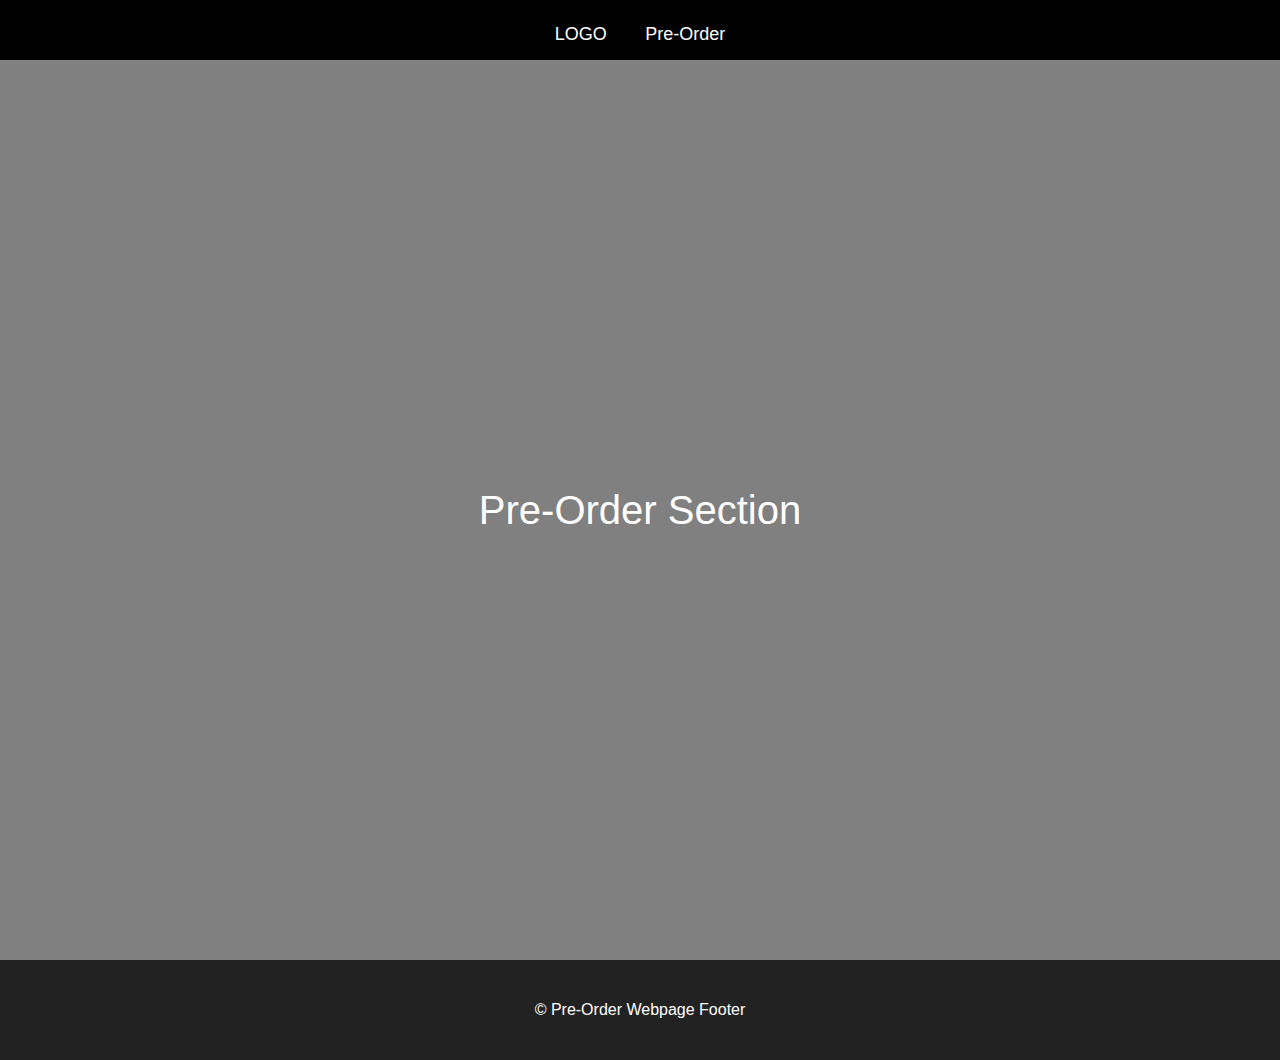
<file: pre-order.html>
<!DOCTYPE html>
<html lang="en">
<head>
<meta charset="UTF-8">
<meta name="viewport" content="width=device-width, initial-scale=1.0">
<title>Multiple Section Webpage</title>
<link rel="stylesheet" href="styles/style.css">
</head>
<body>
<!-- Fixed header with navigation bar -->
<header>
<nav>
<a href="index.html">LOGO</a>
<a href="pre-order.html">Pre-Order</a>
</nav>
</header>
<a href="#top" class="back-to-top">Back to Top</a>
<!-- Body -->
<div class="content">
<section id="pre-order">
Pre-Order Section
</section>
</div>
<!-- Footer -->
<footer>
&copy; Pre-Order Webpage Footer
</footer>
</body>
</html>
</file>
<file: styles/style.css>
/* General resets */
* {    /* Universal Selector */
    margin: 0;
    padding: 0;
    box-sizing: border-box;
  }

  html, body{
    font-family: Arial, sans-serif;
    height: 100%;
  }

  /* Style for a fixed header */
  header {
    position:fixed; /*Fixed header at top edge of screen */
    top:0;
    left: 0;
    width: 100%;
    height: 60px;
    background-color: black;
    color: white;
    text-align: center;
    line-height: 60px;
    font-size: 30px;
    z-index: 100;
  }

  /* Spacing to push content below the header */
  .content {
    margin-top: 60px; /* Same height as header */
  }

  /* Full-height sections for the long scrolling effect */
  section {
    height: 100vh; /* Full viewport height (vh) */
    padding: 20px;
    display: flex;
    justify-content: center;
    align-items: center;
    font-size: 40px;
    color: white;
    text-align: center;
    z-index: 2;
  }

  /* Different background content for each station */
  #section1 {
     background-color: #00d9ff;
  }

  #section2 {
    background-color: #ff5500;
 }

 #section3 {
    background-color: #a6ff00;
 }

 #section4 {
    background-image: linear-gradient(to right, green, indigo);
 }

 #section5 {
    background-image: url(../images/wallpaper.jpg);
 }

 #section6 {
    background-color: black
 }

 #pre-order{
    background-color: grey;
 }

 .left-aligned-text {
    text-align: justify;
    }
    /* Smooth scroll behavior */
    html {
    scroll-behavior: smooth; /* smooth - gradual scrolling or auto -
    instant scrolling */
    }
    /* Navigation links in header */
    nav a { /* nav selector targeting all <a> elements (anchor tags) within
    a <nav> element */
    color: white;
    margin: 0 15px;
    text-decoration: none;
    font-size: 18px;
    }
    nav a:hover { /* :hover pseudo-class allows <nav> element to change
    when hovered */
    text-decoration: underline;
    }
    .back-to-top {
    position: fixed;
    bottom: 20px;
    right: 20px;
    background-color: #aa00ff;
    color: white;
    padding: 10px 15px;
    text-decoration: none;
    border-radius: 20px;
    display: none;
    z-index: 3;
    }
    .back-to-top:hover { /* Hover is a pseudo-class */
    background-color: #ff00ee;
    }
    /* Show button when user scrolls past section 1 */
    body.scrolled .back-to-top {
    display: block;
    }
    .video {
    display: flex;
    justify-content: center;
    align-items: center;
    position: relative;
    width: 100%;
    min-height: 100vh;
    text-align: center;
    padding: 0 30px;
    z-index: 1;
    }
    .video video {
    position: absolute;
    width: 100%;
    height: 100%;
    background: black;
    color: white;
    }
    .overlay-text {
    position: absolute;
    display: flex;
    justify-content: center;
    align-items: center;
    width: 100%;
    height: 100%;
    background: #ffffff00;
    color: #fff;
    }
    /* Footer */
    footer {
    height: 100px;
    background-color: #222;
    color: white;
    display: flex;
    justify-content: center;
    align-items: center;
    }
</file>
